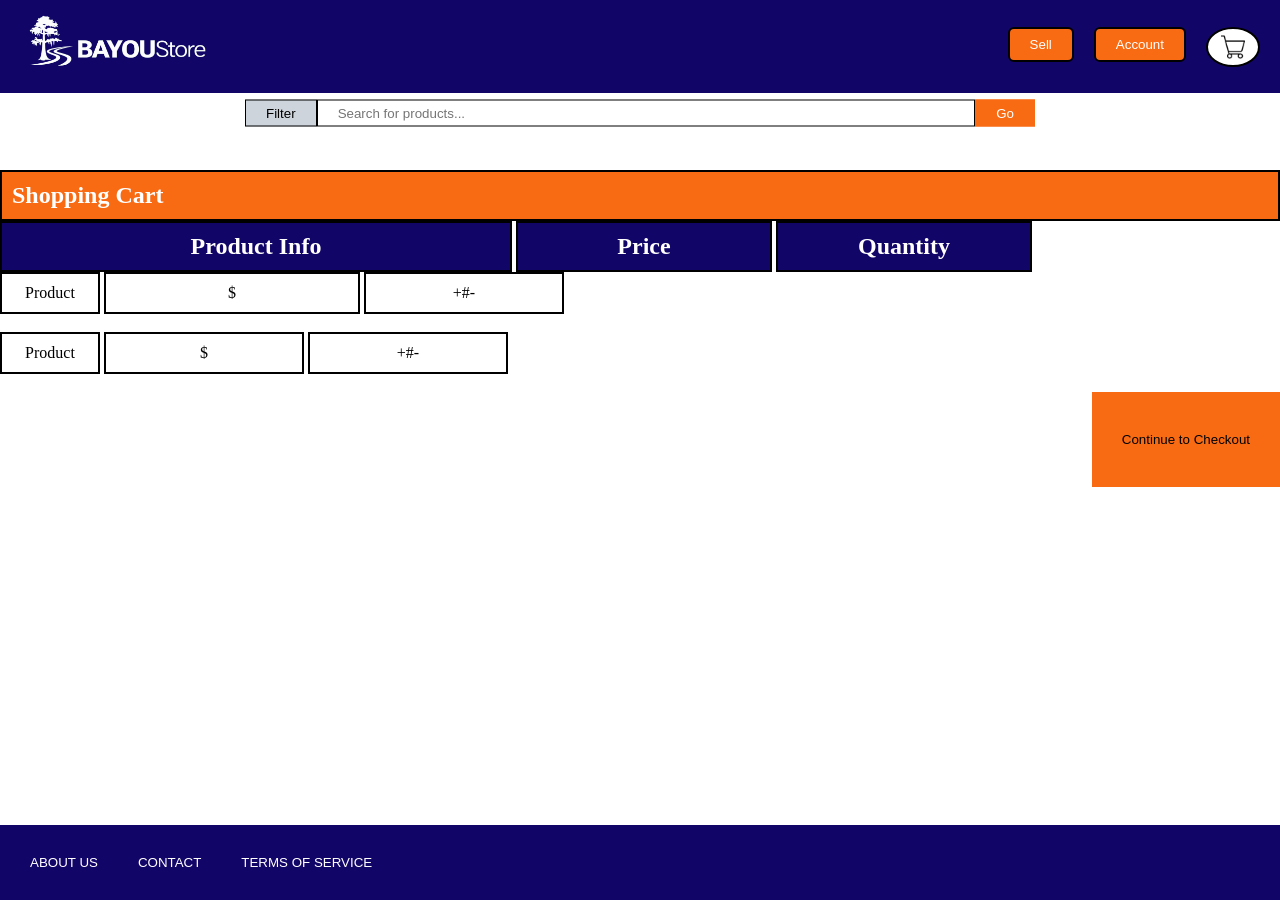
<file: Shopping Cart/index.html>
<!DOCTYPE html>
<html lang="en">

<head>
    <!-- meta tags for the browser and earch engines -->
    <meta charset="UTF-8">
    <meta name="viewport" content="width=device-width, initial-scale=1.0">
    <meta name="description"
        content="BAYOUstore is an online marketplace where users can browse products, sell products, view product details,and manage purchasing with cart and checkout.">
    <meta name="keywords" content="marketplace, shopping, products, ecommerce, BAYOUstore">
    <title>BAYOUstore</title>
    <!-- External CSS link -->
    <link rel="stylesheet" href="style.css">
</head>

<body>
    <!-- header area -->
    <header class="header">
        <!-- navigation bar -->
        <nav class="navbar">
            <!-- Website logo: links back to the homepage -->
            <a href="index.html" class="logo-link">
                <img class="logo" src="logo_image.png" alt="BAYOUstore logo">
            </a>

            <!-- links to different website pages -->
            <ul class="nav-links">
                <li><button onclick="location.href='seller.html'">Sell</button></li>
                <li><button>Account</button></li>
                <!-- cart button with an icon image -->
                <li><button class="cart-button" onclick="location.href='cart.html'">
                        <img src="cart.png" alt="Cart">
                    </button></li>
            </ul>
        </nav>
    </header>

    <!-- Search/fitler Section -->
    <section class="search_container">
        <search class="search-box">
            <!-- Placeholder for the future filtering logic -->
            <button type="button" class="filter-button">Filter</button>
            <input class="search-input" type="search" placeholder="Search for products...">
            <!-- submit button to trigger search -->
            <button type="button" class="search-button">Go</button>
        </search>
    </section>

    <!-- include the main content of the page -->
    <main>
    <h2 style="border: 2px solid black; background: #f96b13;color:white; display: inline-block; width: 100%; padding: 10px;">Shopping Cart</h2><br>
    <h2 style="border: 2px solid black; background: #120568;color:white; display: inline-block; width: 40%; padding: 10px; text-align: center;">Product Info</h2>
    <h2 style="border: 2px solid black; background: #120568;color:white; display: inline-block; width: 20%; padding: 10px; text-align: center;">Price</h2>
    <h2 style="border: 2px solid black; background: #120568;color:white; display: inline-block; width: 20%; padding: 10px; text-align: center;">Quantity</h2><br>

    <span style="border: 2px solid black; display:inline-block;width:100px;padding:10px;text-align:center;">Product</span>
    <span style="border: 2px solid black; display:inline-block;width:20%;padding:10px;margin-left: 500 px;text-align:center;">$</span>
    <span style="border: 2px solid black; display:inline-block;width:200px;padding:10px;text-align:center;">+#-</span><br><br>

    <span style="border: 2px solid black; display:inline-block;width:100px;padding:10px;text-align:center;">Product</span>
    <span style="border: 2px solid black; display:inline-block;width:200px;padding:10px; margin-left: 500 px; text-align:center;">$</span>
    <span style="border: 2px solid black; display:inline-block;width:200px;padding:10px ;margin-left: 500 px; text-align:center;">+#-</span>
    <br><br>
    <span style="display:block;text-align:right;">
    <button style="background:#f96b13; color:black;border:black; padding:40px 30px; cursor:pointer;" onclick="location.href='checkout.html'">Continue to Checkout</button>
    </span>

    </main>

    <!-- Footer: with site details -->
    <footer class="footer">
        <ul class="footer_links">
            <li><button onclick="openDialog('aboutBox')">ABOUT US</button></li>
            <li><button onclick="openDialog('contactBox')">CONTACT</button></li>
            <li><button onclick="openDialog('termsBox')">TERMS OF SERVICE</button></li>
        </ul>
    </footer>

    <!-- Dialog boxes for links in footer -->
     <!-- About dialog box -->
    <dialog id="aboutBox">
        <h2>About Us</h2>
        <p><br>BAYOUstore is an online marketplace designed to connect buyers and sellers in a simple and convenient
            way. Our platform allows users to explore a variety of products, view detailed information, and enjoy a
            smooth shopping experience with secure and user-friendly features.</p>
        <br>
        <button onclick="closeDialog('aboutBox')">Close</button>
    </dialog>

    <!-- Conatact Information Diaolg box -->
    <dialog id="contactBox">
        <h2>Contact</h2>
        <p><br><strong>Email:</strong>support@bayoustore.com
            <strong>Helpline:</strong> +1 666-375981
        </p>
        <br>
        <button onclick="closeDialog('contactBox')">Close</button>
    </dialog>

    <!-- terms of Service Dialog box -->
    <dialog id="termsBox">
        <h2>Terms of Service</h2>
        <p><br>By using BAYOUstore, you agree to follow our terms and conditions. Users are responsible for providing
            accurate information and using the platform respectfully. We aim to ensure a safe and reliable marketplace
            experience, but we are not liable for any misuse or external transactions.</p><br>
        <button onclick="closeDialog('termsBox')">Close</button>
    </dialog>

    <!-- External Javascript link -->
    <script src="script.js"></script>
</body>

</html>
</file>
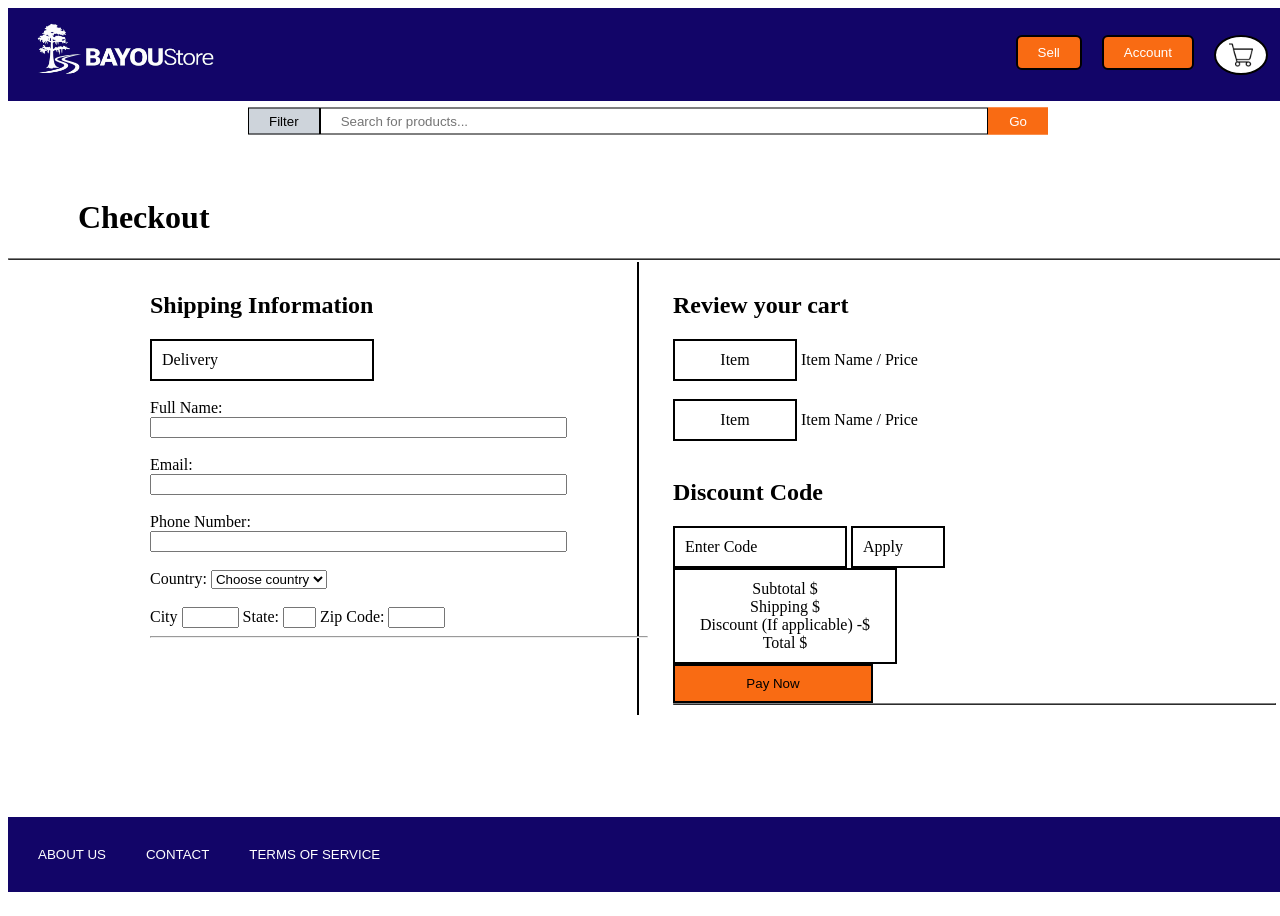
<file: Checkout.html>
<!DOCTYPE html>
<html lang="en">

<head>
    <!-- meta tags for the browser and earch engines -->
    <meta charset="UTF-8">
    <meta name="viewport" content="width=device-width, initial-scale=1.0">
    <meta name="description"
        content="BAYOUstore is an online marketplace where users can browse products, sell products, view product details,and manage purchasing with cart and checkout.">
    <meta name="keywords" content="marketplace, shopping, products, ecommerce, BAYOUstore">
    <title>BAYOUstore</title>
    <!-- External CSS link -->
    <link rel="stylesheet" href="style.css">
</head>

<body>
    <!-- header area -->
    <header class="header">
        <!-- navigation bar -->
        <nav class="navbar">
            <!-- Website logo: links back to the homepage -->
            <a href="index.html" class="logo-link">
                <img class="logo" src="images/logo_image.png" alt="BAYOUstore logo">
            </a>

            <!-- links to different website pages -->
            <ul class="nav-links">
                <li><button onclick="location.href='seller.html'">Sell</button></li>
                <li><button>Account</button></li>
                <!-- cart button with an icon image -->
                <li><button class="cart-button" onclick="location.href='cart.html'">
                        <img src="images/cart.png" alt="Cart">
                    </button></li>
            </ul>
        </nav>
    </header>

    <!-- Search/fitler Section -->
    <section class="search_container">
        <search class="search-box">
            <!-- Placeholder for the future filtering logic -->
            <button type="button" class="filter-button">Filter</button>
            <input class="search-input" type="search" placeholder="Search for products...">
            <!-- submit button to trigger search -->
            <button type="button" class="search-button">Go</button>
        </search>
    </section>

    <!-- include the main content of the page -->
    <main>
        <!--Lines across the top section of the website-->
        <table border="1" width="100%" height="100%">
            <tr>

        <h1 style="padding-left: 70px;"> Checkout</h1>
        <table width="100%" cellpadding="10" style="padding-left: 70px;">
        <tr>
            <td width="40%" valign="top" style="padding-left: 70px; border-right:2px solid black; padding-right: 70px">

    <h2>Shipping Information</h2>
        <span style="display: inline-block; border: 2px solid black; width: 200px; padding: 10px;">Delivery</span><br><br>
        <div class="Full_Name">
        <label>Full Name:<br></label>
    <input type="text" size="50">
        </div><br>

    <div class="Email">
        <label>Email:<br></label>
    <input type="text" size="50">
    </div><br>
   
    <div class="Phone_Number">
        <label>Phone Number:<br></label>
    <input type="text" size="50">
    </div><br>
   
    <div class="Country">
        <label>Country:</label>
    <select>
        <option value="">Choose country</option>
        <option>United States</option>
        <option>Other</option>
    </select><br><br>
    </div>
    
     <div class="CityStateZipCode">
            <label>City</label>
            <input type="text" size="5" style="display:inline-block">
            <label>State:</label> 
            <input type="text" size="2" style="display:inline-block">
            <label>Zip Code:</label> 
            <input type="text" size="5" style="display:inline-block">
            <!--For some reason the line will not move to left-->
    <hr style="width:119%; margin-left:0;">
    
    <td>
    </td>
</div>
</td>  
<td width="60%" valign="top">
    <h2>Review your cart</h2>
    <!--All the boxes for customers to view their product and totals-->
    <span style="display: inline-block;text-align: center;border: 2px solid black; width: 100px; padding: 10px;">Item</span>
    <span>Item Name / Price</span><br></br>
    <span style="display: inline-block; text-align: center; width: 100px; padding: 10px; border: 2px solid black;text-align: center;">Item</span>
    <span>Item Name / Price</span><br></br>
    <h2>Discount Code</h2>
    <span style="display: inline-block;border: 2px solid black; width: 150px; padding: 10px; ;">Enter Code</span>
    <span style="display: inline-block; border: 2px solid black; width: 70px; padding: 10px;">Apply</span><br>
    <span style="display: inline-block; text-align: center; border: 2px solid black;width: 200px; padding: 10px;">
    Subtotal $<br>Shipping $<br>Discount (If applicable) -$<br>Total $</span>
    <br>
    <button style="display: inline-block; border: 2px solid black; background:#f96b13; width: 200px; padding: 10px; text-align: center;">Pay Now</button>
    <!--I tried to replicate the line across the top to the bottom, but its not working, so the tables have seperate and uneven lines-->
    <table border="1" margin-left:0; width="100%" height="100%">
        <tr>
        </tr>
    </table>
    </td>
    </tr>
    </table>
    </tr>
    </table>


    </main>

    <!-- Footer: with site details -->
    <footer class="footer">
        <ul class="footer_links">
            <li><button onclick="openDialog('aboutBox')">ABOUT US</button></li>
            <li><button onclick="openDialog('contactBox')">CONTACT</button></li>
            <li><button onclick="openDialog('termsBox')">TERMS OF SERVICE</button></li>
        </ul>
    </footer>

    <!-- Dialog boxes for links in footer -->
     <!-- About dialog box -->
    <dialog id="aboutBox">
        <h2>About Us</h2>
        <p><br>BAYOUstore is an online marketplace designed to connect buyers and sellers in a simple and convenient
            way. Our platform allows users to explore a variety of products, view detailed information, and enjoy a
            smooth shopping experience with secure and user-friendly features.</p>
        <br>
        <button onclick="closeDialog('aboutBox')">Close</button>
    </dialog>

    <!-- Conatact Information Diaolg box -->
    <dialog id="contactBox">
        <h2>Contact</h2>
        <p><br><strong>Email:</strong>support@bayoustore.com
            <strong>Helpline:</strong> +1 666-375981
        </p>
        <br>
        <button onclick="closeDialog('contactBox')">Close</button>
    </dialog>

    <!-- terms of Service Dialog box -->
    <dialog id="termsBox">
        <h2>Terms of Service</h2>
        <p><br>By using BAYOUstore, you agree to follow our terms and conditions. Users are responsible for providing
            accurate information and using the platform respectfully. We aim to ensure a safe and reliable marketplace
            experience, but we are not liable for any misuse or external transactions.</p><br>
        <button onclick="closeDialog('termsBox')">Close</button>
    </dialog>

    <!-- External Javascript link -->
    <script src="script.js"></script>
</body>

</html>
</file>
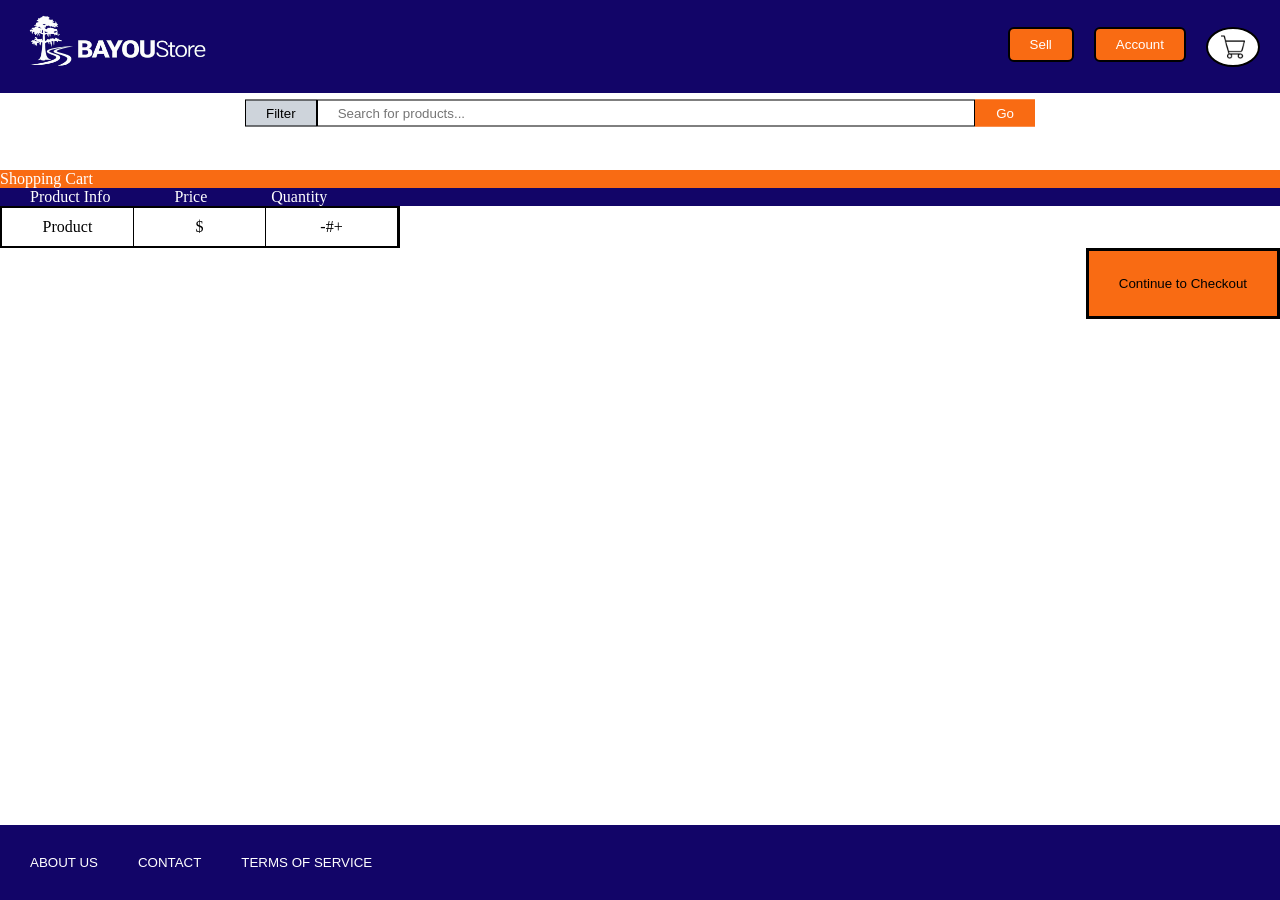
<file: Shopping Cart.html>
<!DOCTYPE html>
<html lang="en">

<head>
    <!-- meta tags for the browser and earch engines -->
    <meta charset="UTF-8">
    <meta name="viewport" content="width=device-width, initial-scale=1.0">
    <meta name="description"
        content="BAYOUstore is an online marketplace where users can browse products, sell products, view product details,and manage purchasing with cart and checkout.">
    <meta name="keywords" content="marketplace, shopping, products, ecommerce, BAYOUstore">
    <title>BAYOUstore</title>
    <!-- External CSS link -->
    <link rel="stylesheet" href="style.css">
    <link rel="stylesheet" href="Solida-style.css">
</head>

<body>
    <!-- header area -->
    <header class="header">
        <!-- navigation bar -->
        <nav class="navbar">
            <!-- Website logo: links back to the homepage -->
            <a href="index.html" class="logo-link">
                <img class="logo" src="images/logo_image.png" alt="BAYOUstore logo">
            </a>

            <!-- links to different website pages -->
            <ul class="nav-links">
                <li><button onclick="location.href='seller.html'">Sell</button></li>
                <li><button>Account</button></li>
                <!-- cart button with an icon image -->
                <li><button class="cart-button" onclick="location.href='Shopping Cart.html'">
                        <img src="images/cart.png" alt="Cart">
                    </button></li>
            </ul>
        </nav>
    </header>

    <!-- Search/fitler Section -->
    <section class="search_container">
        <search class="search-box">
            <!-- Placeholder for the future filtering logic -->
            <button type="button" class="filter-button">Filter</button>
            <input class="search-input" type="search" placeholder="Search for products...">
            <!-- submit button to trigger search -->
            <button type="button" class="search-button">Go</button>
        </search>
    </section>

    <!-- include the main content of the page -->
    <main>
        <div class="cart-header">Shopping Cart</div>
    </div>
    <div class="cart-secondheader">
        <span>Product Info</span>
        <span>Price</span>
        <span>Quantity</span>
    </div>
    <!--Box for the Product(Image not decided yet), the $ and the Quantity-->
    <div class="ProductBox">
    <ul>
    <li>Product</li>
    <li>$</li>
    <li>-#+</li>
    </ul>
    </div>
    <!--The button to continue to checkout as well as the size of said button-->
  <span style="display:block;text-align:right;"> 
        <button style="background:#f96b13; color:black;border:solid black; padding:25px 30px; cursor:pointer;" onclick="location.href='Checkout.html'">Continue to Checkout</button>
     </span>

    </main>

    <!-- Footer: with site details -->
    <footer class="footer">
        <ul class="footer_links">
            <li><button onclick="openDialog('aboutBox')">ABOUT US</button></li>
            <li><button onclick="openDialog('contactBox')">CONTACT</button></li>
            <li><button onclick="openDialog('termsBox')">TERMS OF SERVICE</button></li>
        </ul>
    </footer>

    <!-- Dialog boxes for links in footer -->
     <!-- About dialog box -->
    <dialog id="aboutBox">
        <h2>About Us</h2>
        <p><br>BAYOUstore is an online marketplace designed to connect buyers and sellers in a simple and convenient
            way. Our platform allows users to explore a variety of products, view detailed information, and enjoy a
            smooth shopping experience with secure and user-friendly features.</p>
        <br>
        <button onclick="closeDialog('aboutBox')">Close</button>
    </dialog>

    <!-- Conatact Information Diaolg box -->
    <dialog id="contactBox">
        <h2>Contact</h2>
        <p><br><strong>Email:</strong>support@bayoustore.com
            <strong>Helpline:</strong> +1 666-375981
        </p>
        <br>
        <button onclick="closeDialog('contactBox')">Close</button>
    </dialog>

    <!-- terms of Service Dialog box -->
    <dialog id="termsBox">
        <h2>Terms of Service</h2>
        <p><br>By using BAYOUstore, you agree to follow our terms and conditions. Users are responsible for providing
            accurate information and using the platform respectfully. We aim to ensure a safe and reliable marketplace
            experience, but we are not liable for any misuse or external transactions.</p><br>
        <button onclick="closeDialog('termsBox')">Close</button>
    </dialog>

    <!-- External Javascript link -->
    <script src="script.js"></script>
</body>

</html>
</file>
<file: Shopping Cart/style.css>
/* Reset default margin and padding for the whole page */
* {
    margin: 0;
    padding: 0;
    box-sizing: border-box;
}

/* styling for the page to fill the full viewport and prevent overflow */
html, body {
    min-height: 100vh;
    width: 100%;
    overflow-x: hidden;
}

/* header, main, footer aligned vertically */
body {
    display: flex;
    flex-direction: column;
}

/* main section take the remaining space between footer and header */
main {
    flex: 1;
}

/*header background and height setup */
.header {
    background-color: #120568;
    width: 100%;
}

/* Align logo and buttons in one row */
.navbar {
    display: flex;
    justify-content: space-between;
    align-items: center;
    padding: 2px 20px;
    flex-wrap: wrap;
    gap: 10px;
}

/* layout sizing and scaling */
.logo {
    height: 100px;
    transform: scale(1.3);
    margin-bottom: -15px;
    transform-origin: left center;
}

/* Display buttons in header in a horizontal row */
.nav-links {
    display: flex;
    gap: 20px;
    list-style: none;
    flex-wrap: wrap;
}

/* style for buttons in header */
.nav-links button {
    padding: 8px 20px;
    border: 2px solid black;
    background-color: #f96b13;
    color: white;
    border-radius: 6px;
    cursor: pointer;
}

/* circular layout for cart button */
.nav-links .cart-button {
    width: 40px;
    height: 40px;
    border-radius: 50%;
    padding: 12px 25px;
    margin-bottom: 0px;
    display: flex;
    align-items: center;
    justify-content: center;
    background-color: white;
}

/* icon sizing inside cart button */
.cart-button img {
    transform: scale(1.2);
    width: 30px;
    height: 20px;
}

/* Center the search section under the header */
.search_container {
    width: 100%;
    display: flex;
    justify-content: center;
}

/* Search box layout */
.search-box {
    display: flex;
    margin: 20px auto;
    align-items: center;
    justify-content: center;
    max-width: 800px;
    width: 90%;
    border-radius: 25px;
    padding: 5px;
    position: relative;
    z-index: 10;
    transform: translateY(-50%);
    flex-wrap: wrap;
    gap: 0;
}

/* style the filter button */
.search-box .filter-button {
    padding: 5px 20px;
    border: 1px solid black;
    background-color: #ced4db;
    cursor: pointer;
}

/* Style the search input */
.search-box .search-input {
    flex: 1;
    min-width: 180px;
    padding: 5px 20px;
    border: 1px solid black;
}

/* Style the Go button */
.search-box .search-button {
    padding: 5px 20px;
    background-color: #f96b13;
    color: white;
    border: 1px solid #f96b13;
    cursor: pointer;
}

/* footer navigation links */
footer .footer_links {
    display: flex;
    gap: 20px;
    align-items: center;
    background-color: #120568;
    color: white;
    padding: 20px;
    list-style: none;
    flex-wrap: wrap;
}

/* style for footer buttons */
.footer_links li button {
    background: none;
    border: none;
    color: white;
    padding: 10px;
    cursor: pointer;
    text-decoration: none;
    transition: 0.3s;
}

/* hover effect for footer buttons */
.footer_links li button:hover {
    text-decoration: underline;
    color: #aeaca1;
    opacity: 0.8;
}

/* Style for dialog boxes */
dialog {
    padding: 20px;
    border-radius: 10px;
    border: 2px solid #120568;
    width: min(300px, 90vw);
    margin: auto;
    background-color: rgb(243, 242, 241);
}

/* overlay behind dialog box if opened */
dialog::backdrop {
    background: rgba(0, 0, 0, 0.5);
}

/* samllers screens layout adjustments */
@media (max-width: 768px) {
    .navbar {
        justify-content: center;
    }

    .logo {
        height: 80px;
        transform: scale(1.1);
    }

    .nav-links {
        gap: 12px;
    }

    .search-box {
        width: 95%;
        transform: translateY(-25%);
    }

    .search-box .search-input {
        min-width: 140px;
    }
}
</file>
<file: style.css>
/* styling for the page to fill the full viewport and prevent overflow */
html, body {
    min-height: 100vh;
    width: 100%;
    overflow-x: hidden;
}

/* header, main, footer aligned vertically */
body {
    display: flex;
    flex-direction: column;
}

/* main section take the remaining space between footer and header */
main {
    flex: 1;
}

/*header background and height setup */
.header {
    background-color: #120568;
    width: 100%;
}

/* Align logo and buttons in one row */
.navbar {
    display: flex;
    justify-content: space-between;
    align-items: center;
    padding: 2px 20px;
    flex-wrap: wrap;
    gap: 10px;
}

/* layout sizing and scaling */
.logo {
    height: 100px;
    transform: scale(1.3);
    margin-bottom: -15px;
    transform-origin: left center;
}

/* Display buttons in header in a horizontal row */
.nav-links {
    display: flex;
    gap: 20px;
    list-style: none;
    flex-wrap: wrap;
}

/* style for buttons in header */
.nav-links button {
    padding: 8px 20px;
    border: 2px solid black;
    background-color: #f96b13;
    color: white;
    border-radius: 6px;
    cursor: pointer;
}

/* circular layout for cart button */
.nav-links .cart-button {
    width: 40px;
    height: 40px;
    border-radius: 50%;
    padding: 12px 25px;
    margin-bottom: 0px;
    display: flex;
    align-items: center;
    justify-content: center;
    background-color: white;
}

/* icon sizing inside cart button */
.cart-button img {
    transform: scale(1.2);
    width: 30px;
    height: 20px;
}

/* Center the search section under the header */
.search_container {
    width: 100%;
    display: flex;
    justify-content: center;
}

/* Search box layout */
.search-box {
    display: flex;
    margin: 20px auto;
    align-items: center;
    justify-content: center;
    max-width: 800px;
    width: 90%;
    border-radius: 25px;
    padding: 5px;
    position: relative;
    z-index: 10;
    transform: translateY(-50%);
    flex-wrap: wrap;
    gap: 0;
}

/* style the filter button */
.search-box .filter-button {
    padding: 5px 20px;
    border: 1px solid black;
    background-color: #ced4db;
    cursor: pointer;
}

/* Style the search input */
.search-box .search-input {
    flex: 1;
    min-width: 180px;
    padding: 5px 20px;
    border: 1px solid black;
}

/* Style the Go button */
.search-box .search-button {
    padding: 5px 20px;
    background-color: #f96b13;
    color: white;
    border: 1px solid #f96b13;
    cursor: pointer;
}

/* footer navigation links */
footer .footer_links {
    display: flex;
    gap: 20px;
    align-items: center;
    background-color: #120568;
    color: white;
    padding: 20px;
    list-style: none;
    flex-wrap: wrap;
}

/* style for footer buttons */
.footer_links li button {
    background: none;
    border: none;
    color: white;
    padding: 10px;
    cursor: pointer;
    text-decoration: none;
    transition: 0.3s;
}

/* hover effect for footer buttons */
.footer_links li button:hover {
    text-decoration: underline;
    color: #aeaca1;
    opacity: 0.8;
}

/* Style for dialog boxes */
dialog {
    padding: 20px;
    border-radius: 10px;
    border: 2px solid #120568;
    width: min(300px, 90vw);
    margin: auto;
    background-color: rgb(243, 242, 241);
}

/* overlay behind dialog box if opened */
dialog::backdrop {
    background: rgba(0, 0, 0, 0.5);
}

/* samllers screens layout adjustments */
@media (max-width: 768px) {
    .navbar {
        justify-content: center;
    }

    .logo {
        height: 80px;
        transform: scale(1.1);
    }

    .nav-links {
        gap: 12px;
    }

    .search-box {
        width: 95%;
        transform: translateY(-25%);
    }

    .search-box .search-input {
        min-width: 140px;
    }
}

/* end mehwishs stuff -----------------------------------------------------------------------------------------------------------------------*/
</file>
<file: Solida-style.css>
/* The header and the header color for the shopping cart */
.cart-header {
    background-color: #f96b13;
    color:white;
}
/* The second header and color for the product info, price, and quantity */
.cart-secondheader
{
    background-color: #120568;
    color:white;
}
/* The space between the words product info, price, and quantity*/
.cart-secondheader span {
    padding: 0 30px;
}
/*The box and formatting for the product and $ and Quantity*/
.ProductBox{
       width: 400px;
        border: 2px solid black;
    }   
.ProductBox ul{
    display:flex;
    margin: 0;
    padding: 0;
}
/* Seperates the box and keeps it in one line so its not towering*/
.ProductBox li{
    list-style: none;
    flex: 1;
    padding:10px;
    text-align: center;
    border-right:1px solid black;
}

/* Reset default margin and padding for the whole page */
* {
    margin: 0;
    padding: 0;
    box-sizing: border-box;
}

/* styling for the page to fill the full viewport and prevent overflow */
html, body {
    min-height: 100vh;
    width: 100%;
    overflow-x: hidden;
}

/* header, main, footer aligned vertically */
body {
    display: flex;
    flex-direction: column;
}

/* main section take the remaining space between footer and header */
main {
    flex: 1;
}

/*header background and height setup */
.header {
    background-color: #120568;
    width: 100%;
}

/* Align logo and buttons in one row */
.navbar {
    display: flex;
    justify-content: space-between;
    align-items: center;
    padding: 2px 20px;
    flex-wrap: wrap;
    gap: 10px;
}

/* layout sizing and scaling */
.logo {
    height: 100px;
    transform: scale(1.3);
    margin-bottom: -15px;
    transform-origin: left center;
}

/* Display buttons in header in a horizontal row */
.nav-links {
    display: flex;
    gap: 20px;
    list-style: none;
    flex-wrap: wrap;
}

/* style for buttons in header */
.nav-links button {
    padding: 8px 20px;
    border: 2px solid black;
    background-color: #f96b13;
    color: white;
    border-radius: 6px;
    cursor: pointer;
}

/* circular layout for cart button */
.nav-links .cart-button {
    width: 40px;
    height: 40px;
    border-radius: 50%;
    padding: 12px 25px;
    margin-bottom: 0px;
    display: flex;
    align-items: center;
    justify-content: center;
    background-color: white;
}

/* icon sizing inside cart button */
.cart-button img {
    transform: scale(1.2);
    width: 30px;
    height: 20px;
}

/* Center the search section under the header */
.search_container {
    width: 100%;
    display: flex;
    justify-content: center;
}

/* Search box layout */
.search-box {
    display: flex;
    margin: 20px auto;
    align-items: center;
    justify-content: center;
    max-width: 800px;
    width: 90%;
    border-radius: 25px;
    padding: 5px;
    position: relative;
    z-index: 10;
    transform: translateY(-50%);
    flex-wrap: wrap;
    gap: 0;
}

/* style the filter button */
.search-box .filter-button {
    padding: 5px 20px;
    border: 1px solid black;
    background-color: #ced4db;
    cursor: pointer;
}

/* Style the search input */
.search-box .search-input {
    flex: 1;
    min-width: 180px;
    padding: 5px 20px;
    border: 1px solid black;
}

/* Style the Go button */
.search-box .search-button {
    padding: 5px 20px;
    background-color: #f96b13;
    color: white;
    border: 1px solid #f96b13;
    cursor: pointer;
}

/* footer navigation links */
footer .footer_links {
    display: flex;
    gap: 20px;
    align-items: center;
    background-color: #120568;
    color: white;
    padding: 20px;
    list-style: none;
    flex-wrap: wrap;
}

/* style for footer buttons */
.footer_links li button {
    background: none;
    border: none;
    color: white;
    padding: 10px;
    cursor: pointer;
    text-decoration: none;
    transition: 0.3s;
}

/* hover effect for footer buttons */
.footer_links li button:hover {
    text-decoration: underline;
    color: #aeaca1;
    opacity: 0.8;
}

/* Style for dialog boxes */
dialog {
    padding: 20px;
    border-radius: 10px;
    border: 2px solid #120568;
    width: min(300px, 90vw);
    margin: auto;
    background-color: rgb(243, 242, 241);
}

/* overlay behind dialog box if opened */
dialog::backdrop {
    background: rgba(0, 0, 0, 0.5);
}

/* samllers screens layout adjustments */
@media (max-width: 768px) {
    .navbar {
        justify-content: center;
    }

    .logo {
        height: 80px;
        transform: scale(1.1);
    }

    .nav-links {
        gap: 12px;
    }

    .search-box {
        width: 95%;
        transform: translateY(-25%);
    }

    .search-box .search-input {
        min-width: 140px;
    }
}
</file>
